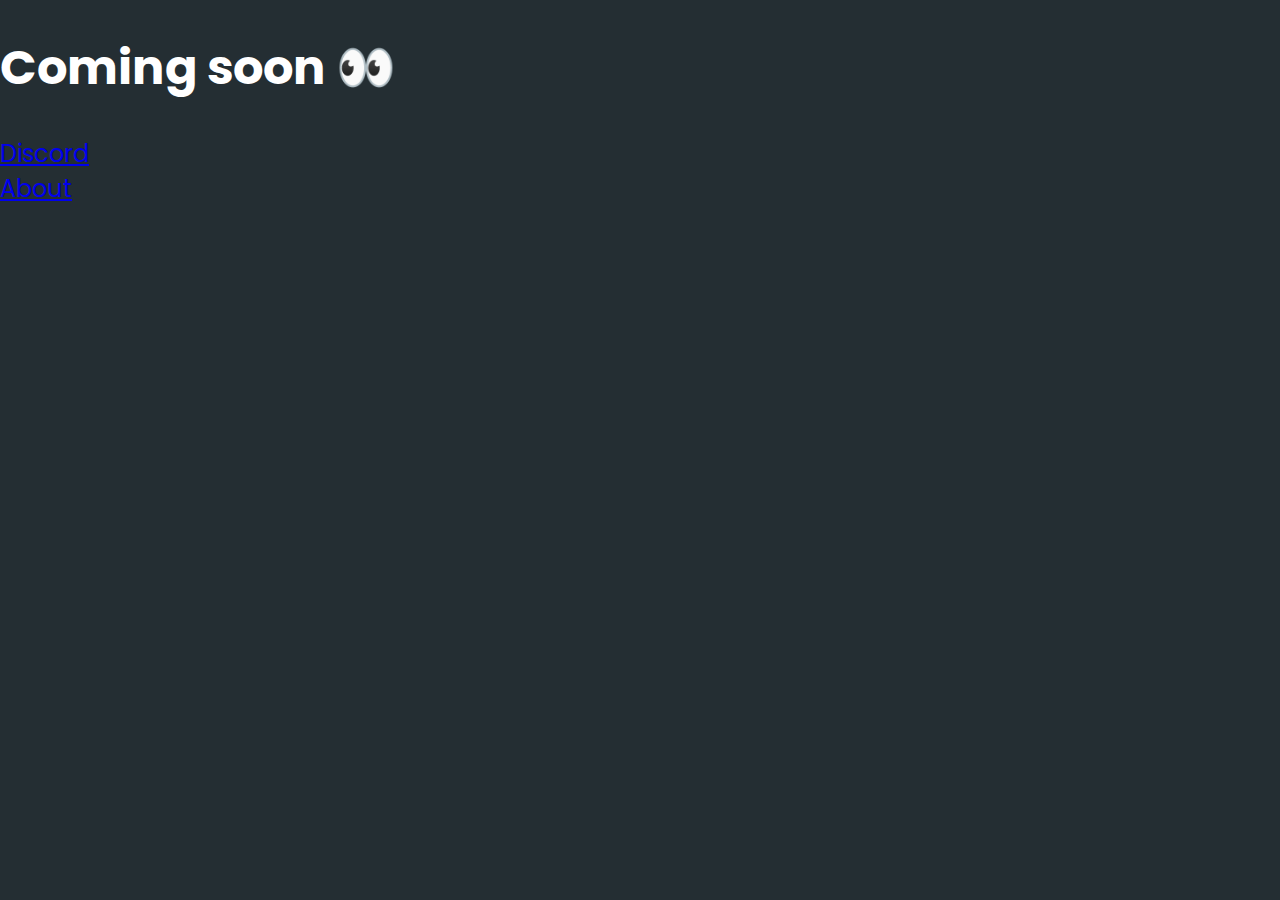
<file: index.html>
<!DOCTYPE html>
<html lang="en">
<head>
	<title>kimware</title>
     <h1>Coming soon 👀</h1>
	<link href="styles/styles.css" rel="stylesheet">
	<a href="https://discord.gg/dgB6AJZQMm">Discord</a>
	
	<div></div>
	<a href=modules.html>About</a>
	<nav class="main-nav">
		
</head>
<body>
</body>
</html>
</file>
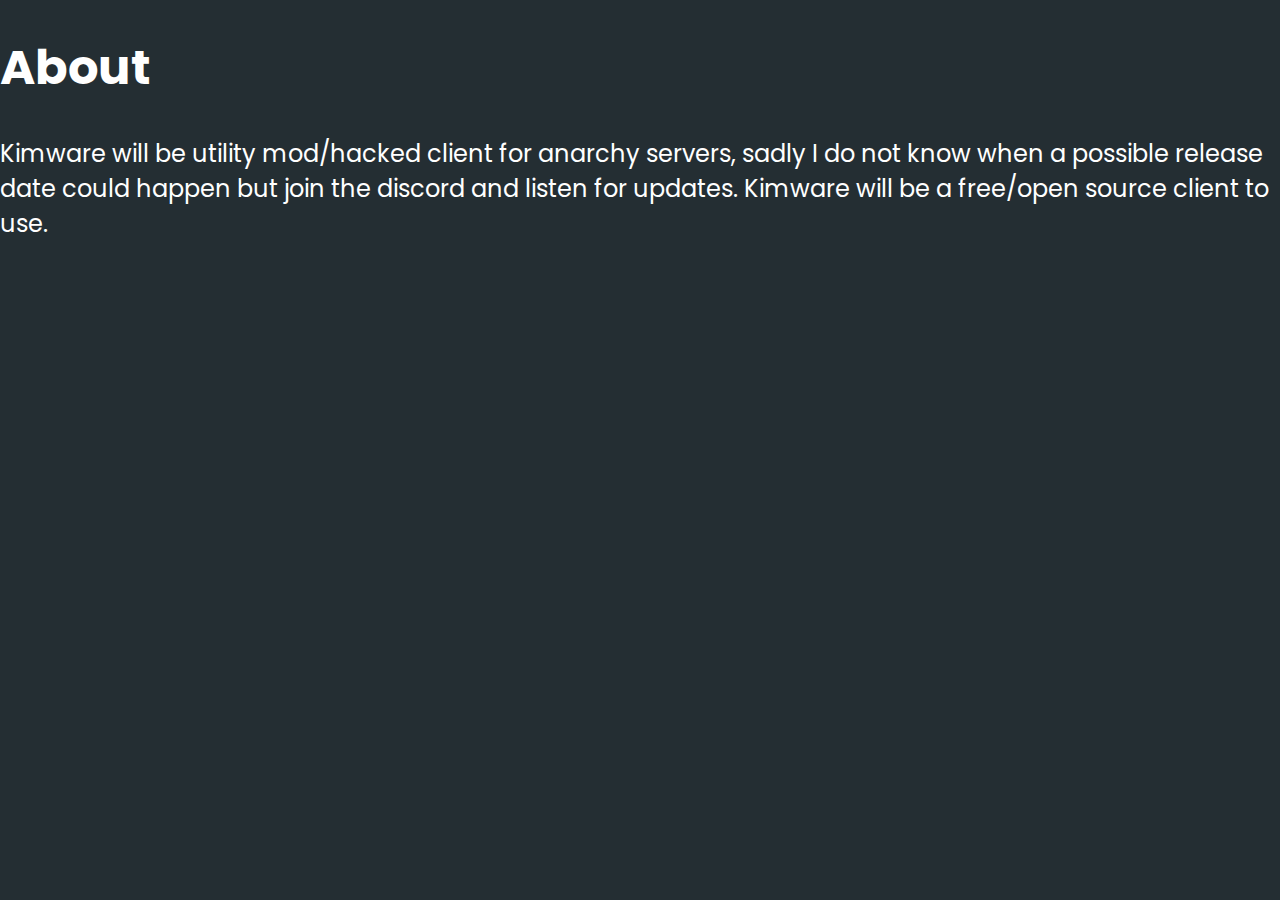
<file: about.html>
<!DOCTYPE html>
<html lang="en">
<head>
	
     <h1>About</h1>
	<link href="styles/styles.css" rel="stylesheet">
	<p>Kimware will be utility mod/hacked client for anarchy servers, sadly I do not know when a possible release date could happen but join the discord and listen for updates. Kimware will be a free/open source client to use. </p>
	<nav class="main-nav">
		
</head>
<body>
</body>
</html>
</file>
<file: styles/styles.css>
@import url('https://fonts.googleapis.com/css?family=Poppins:400,500,700');


*, * ::before, *::after {
  box-sizing: border-box;
}

body {
    padding: 0;
    margin: 0;
    background-color: #242E33;
    font-family: Poppins, sans-serif;
    font-size: 1.5rem;
    color: white;
}

.brand-logo {
  display: flex;
  align-items: center;
  font-size: -1.52em;
  color: inherit;
  text-decoration: none;
}

.brand-logo-name{
  margin-left: 1rem;
}

.main-nav ul {
  display: flex;
  margin: 0;
  padding: 0;
  list-style: none;
}

main nav a {
  color: inherit;
  padding: 1rem;
}
</file>
